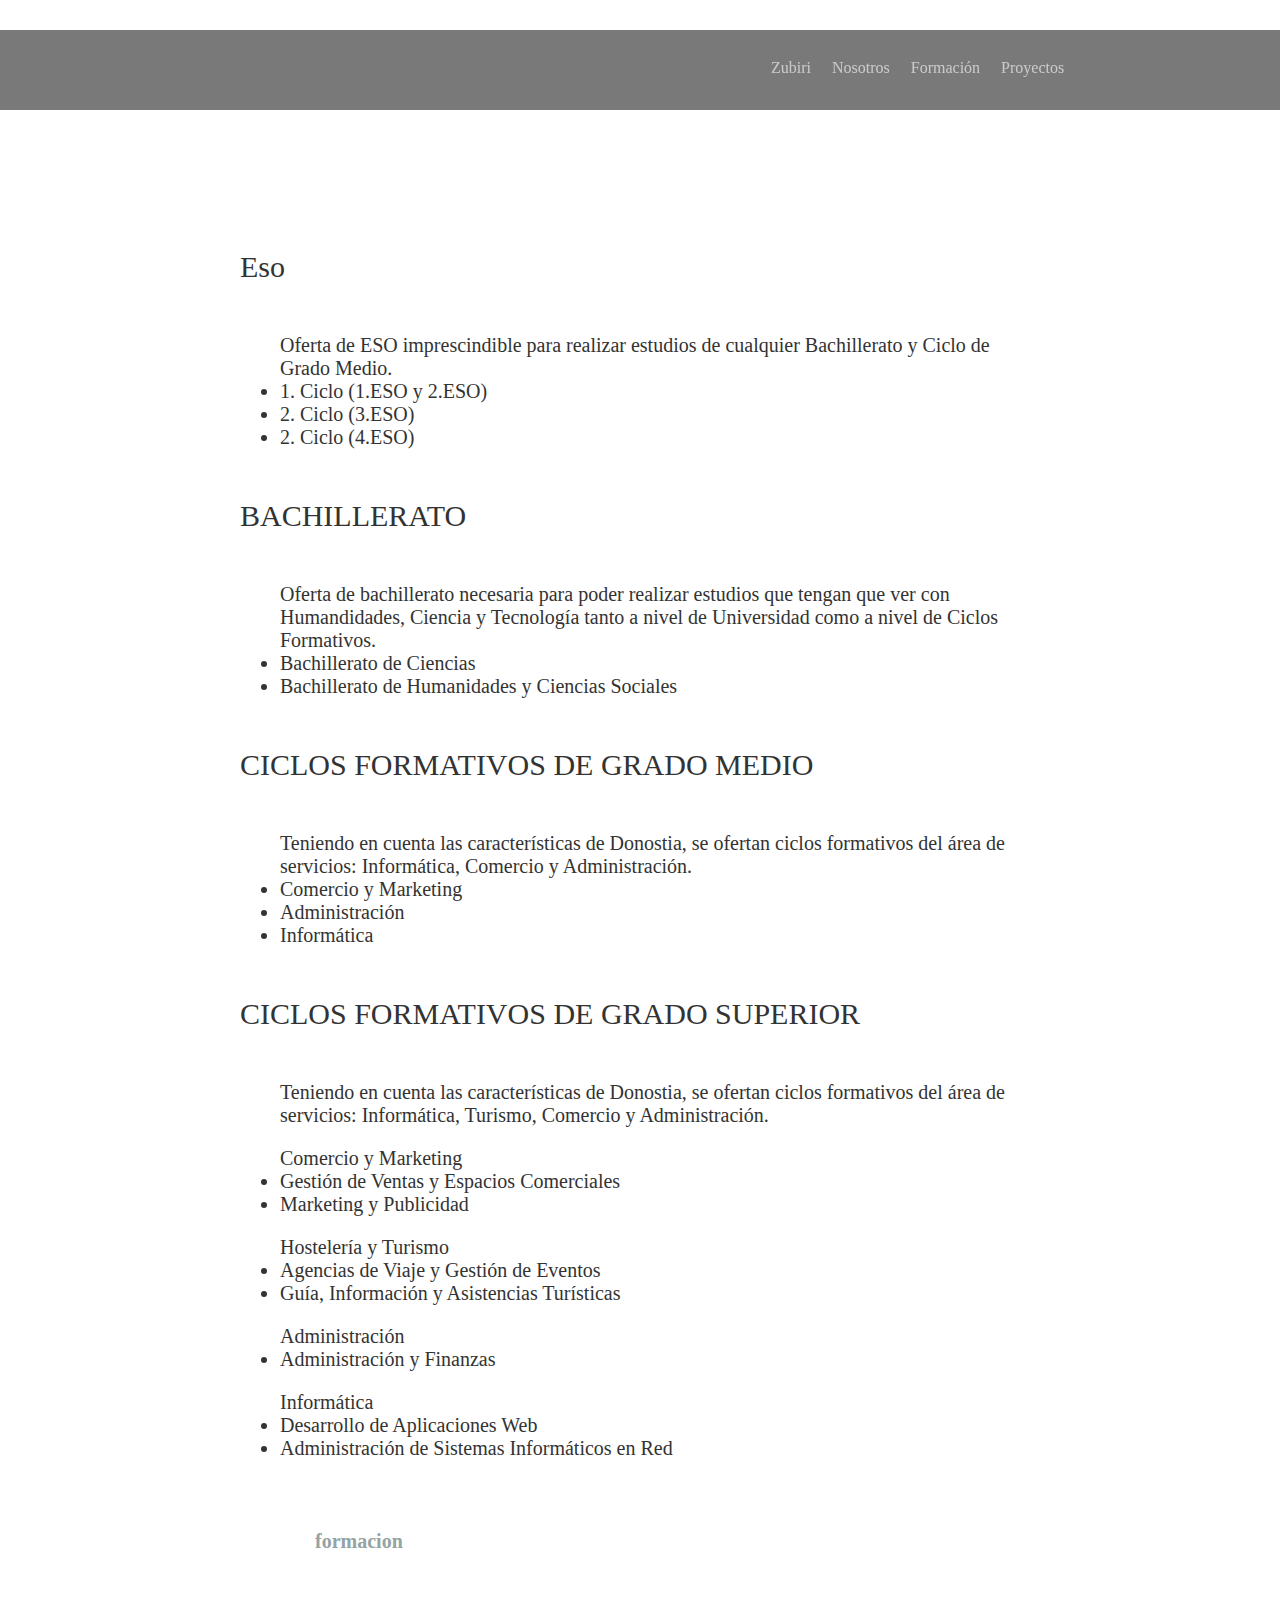
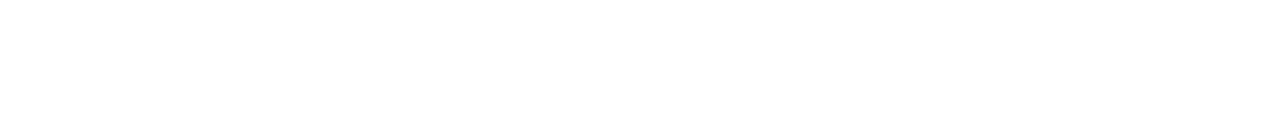
<file: parallax_final/parallax/formacion.html>
<!DOCTYPE html>
<html lang="en">
  <head>
	   <meta http-equiv="Content-Type" content="text/html; charset=utf-8" />
       <link rel="stylesheet" href="css/style.css"/>
	   <script type="text/javascript" src="js/jquery-1.10.2.min.js"></script>
       <!--<link href='http://fonts.googleapis.com/css?family=Wellfleet' rel='stylesheet' type='text/css'>
	   <link href='http://fonts.googleapis.com/css?family=Wellfleet' rel='stylesheet' type='text/css'>
	   <link href='http://fonts.googleapis.com/css?family=Arvo:400,700,400italic,700italic' rel='stylesheet' type='text/css'>	
	   <link href='http://fonts.googleapis.com/css?family=Oswald' rel='stylesheet' type='text/css'>
	   <link href='http://fonts.googleapis.com/css?family=Goudy+Bookletter+1911' rel='stylesheet' type='text/css'>-->
	<script>
   
<!-- JQUERY FOR SLIDING NAVIGATION -->   
$(document).ready(function() {
  $('a[href*=#]').each(function() {
    if (location.pathname.replace(/^\//,'') == this.pathname.replace(/^\//,'')
    && location.hostname == this.hostname
    && this.hash.replace(/#/,'') ) {
      var $targetId = $(this.hash), $targetAnchor = $('[name=' + this.hash.slice(1) +']');
      var $target = $targetId.length ? $targetId : $targetAnchor.length ? $targetAnchor : false;
       if ($target) {
         var targetOffset = $target.offset().top;

<!----- JQUERY CLICK FUNCTION REMOVE AND ADD CLASS "ACTIVE" + SCROLL TO THE #DIV--->   
         $(this).click(function() {
            $("#nav li a").removeClass("active");
            $(this).addClass('active');
           $('html, body').animate({scrollTop: targetOffset}, 1000);
           return false;
         });
      }
    }
  });

});


</script>


 </head> 
	
<body>
<header id="header">
<div class="content">
<!--<div id="logo"><h4> Zubiri Manteo</h4></div>-->

<nav id="nav">
	<ul>
		<li><a href="/parallax_final/parallax/index.html">Zubiri</a></li>
		<li><a href="/parallax_final/parallax/nosotros.html">Nosotros</a></li>
		<li><a href="/parallax_final/parallax/formacion.html"> Formación</a></li>
		<li><a  href="/parallax_final/parallax/proyectos.html"> Proyectos</a></li>

	</ul>
</nav>
</div>
</header>	
<div id="proyect">
		<div class="content" >
            <div class="quotes_container">
		    <h5 class="quotes">Eso</h5>
								<h2 id="lista"><ul>Oferta de ESO imprescindible para realizar estudios de cualquier Bachillerato y Ciclo de Grado Medio.
								<li>1. Ciclo (1.ESO y  2.ESO)</li>
								<li>2. Ciclo (3.ESO)</li>
								<li>2. Ciclo (4.ESO)</li></ul></h2>
		    <h5 class="quotes">BACHILLERATO</h5>
								<h2 id="lista"><ul>Oferta de bachillerato necesaria para poder realizar estudios que tengan que ver con Humandidades, Ciencia y Tecnología tanto a nivel de Universidad como a nivel de Ciclos Formativos.
								<li>Bachillerato de Ciencias</li>
								<li>Bachillerato de Humanidades y Ciencias Sociales</li></ul></h2>
		    <h5 class="quotes">CICLOS FORMATIVOS DE GRADO MEDIO</h5>
								<h2 id="lista"><ul>Teniendo en cuenta las características de Donostia, se ofertan ciclos formativos del área de servicios: Informática, Comercio y Administración.
								<li>Comercio y Marketing</li>
								<li>Administración</li>
								<li>Informática</li></ul></h2>
		    <h5 class="quotes">CICLOS FORMATIVOS DE GRADO SUPERIOR</h5>
								<h2 id="lista"><ul>Teniendo en cuenta las características de Donostia, se ofertan ciclos formativos del área de servicios: Informática, Turismo, Comercio y Administración.</ul>
								<ul>Comercio y Marketing
								<li>Gestión de Ventas y Espacios Comerciales</li>
								<li>Marketing y Publicidad</li></ul>
								<ul>Hostelería y Turismo
								<li>Agencias de Viaje y Gestión de Eventos</li>
								<li>Guía, Información y Asistencias Turísticas</li></ul>
								<ul>Administración
								<li>Administración y Finanzas</li></ul>
								<ul>Informática
								<li>Desarrollo de Aplicaciones Web</li>
								<li>Administración de Sistemas Informáticos en Red</li></ul></h2>
		   <h4 class="author_name_gray">formacion</h4>
		</div> 
		</div> 
</div> 
	<div >
		<div id="copyright"><a href="http://www.zubirimanteo.hezkuntza.net">Copyright zubirimanteo.hezkuntza.net </a></div>  
		</div> 
</body>
</html>
</file>
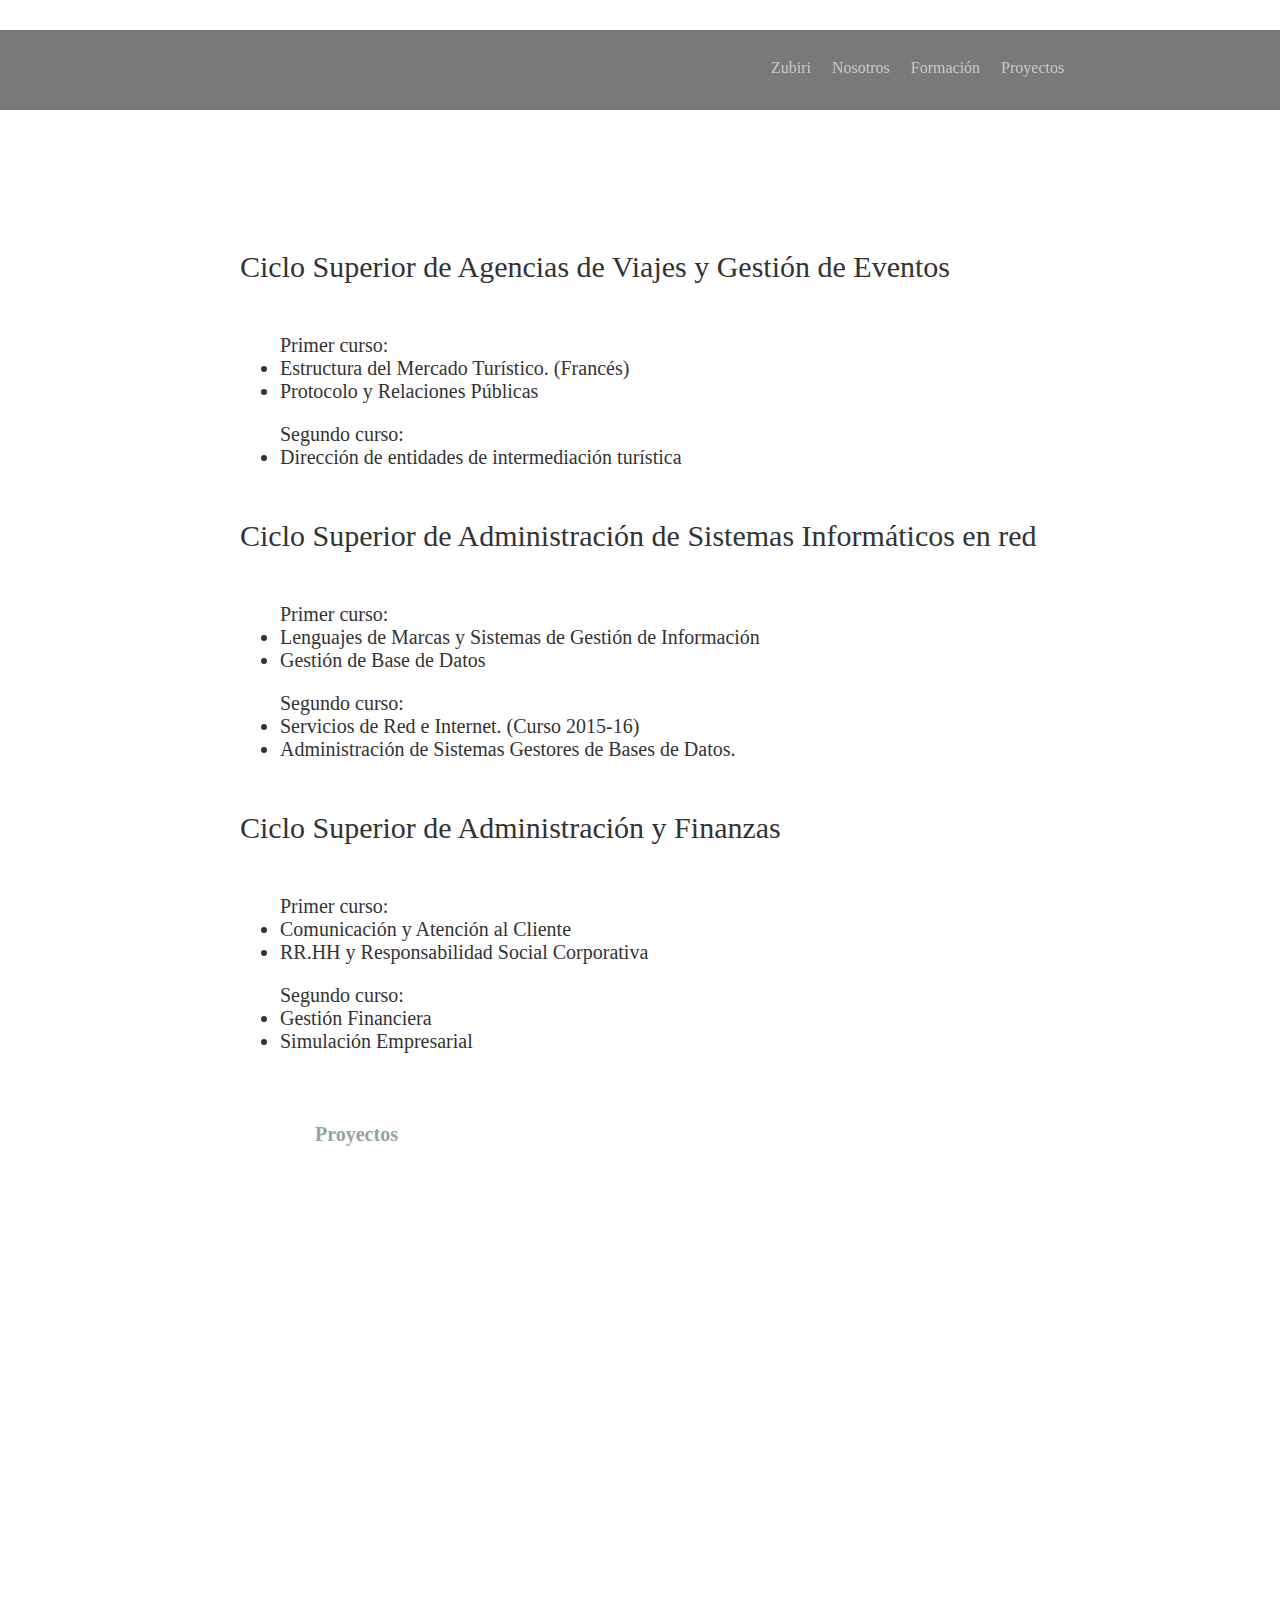
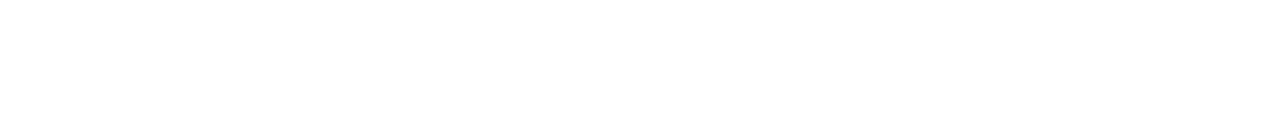
<file: parallax_final/parallax/proyectos.html>
<!DOCTYPE html>
<html lang="en">
  <head>
	   <meta http-equiv="Content-Type" content="text/html; charset=utf-8" />
       <link rel="stylesheet" href="css/style.css"/>
	   <script type="text/javascript" src="js/jquery-1.10.2.min.js"></script>
       <!--<link href='http://fonts.googleapis.com/css?family=Wellfleet' rel='stylesheet' type='text/css'>
	   <link href='http://fonts.googleapis.com/css?family=Wellfleet' rel='stylesheet' type='text/css'>
	   <link href='http://fonts.googleapis.com/css?family=Arvo:400,700,400italic,700italic' rel='stylesheet' type='text/css'>	
	   <link href='http://fonts.googleapis.com/css?family=Oswald' rel='stylesheet' type='text/css'>
	   <link href='http://fonts.googleapis.com/css?family=Goudy+Bookletter+1911' rel='stylesheet' type='text/css'>-->
	<script>
   
<!-- JQUERY FOR SLIDING NAVIGATION -->   
$(document).ready(function() {
  $('a[href*=#]').each(function() {
    if (location.pathname.replace(/^\//,'') == this.pathname.replace(/^\//,'')
    && location.hostname == this.hostname
    && this.hash.replace(/#/,'') ) {
      var $targetId = $(this.hash), $targetAnchor = $('[name=' + this.hash.slice(1) +']');
      var $target = $targetId.length ? $targetId : $targetAnchor.length ? $targetAnchor : false;
       if ($target) {
         var targetOffset = $target.offset().top;

<!----- JQUERY CLICK FUNCTION REMOVE AND ADD CLASS "ACTIVE" + SCROLL TO THE #DIV--->   
         $(this).click(function() {
            $("#nav li a").removeClass("active");
            $(this).addClass('active');
           $('html, body').animate({scrollTop: targetOffset}, 1000);
           return false;
         });
      }
    }
  });

});


</script>


 </head> 
	
<body>
<header id="header">
<div class="content">
<!--<div id="logo"><h4> Zubiri Manteo</h4></div>-->

<nav id="nav">
	<ul>
		<li><a href="/parallax_final/parallax/index.html">Zubiri</a></li>
		<li><a href="/parallax_final/parallax/nosotros.html">Nosotros</a></li>
		<li><a href="/parallax_final/parallax/formacion.html"> Formación</a></li>
		<li><a  href="/parallax_final/parallax/proyectos.html"> Proyectos</a></li>

	</ul>
</nav>
</div>
</header>	
<div id="proyect">
		<div class="content" >
            <div class="quotes_container">
		    <h5 class="quotes">Ciclo Superior de Agencias de Viajes y Gestión de Eventos</h5>
								<h2 id="lista"><ul>Primer curso:
								<li>Estructura del Mercado Turístico. (Francés)</li>
								<li>Protocolo y Relaciones Públicas</li></ul>
								<ul>Segundo curso:
								<li>Dirección de entidades de intermediación turística</li></ul></h2>
		    <h5 class="quotes">Ciclo Superior de Administración de Sistemas Informáticos en red</h5>
								<h2 id="lista"><ul>Primer curso:
								<li>Lenguajes de Marcas y Sistemas de Gestión de Información</li>
								<li>Gestión de Base de Datos</li></ul>
								<ul>Segundo curso:
								<li>Servicios de Red e Internet. (Curso 2015-16)</li>
								<li>Administración de Sistemas Gestores de Bases de Datos.</li></ul></h2>
		    <h5 class="quotes">Ciclo Superior de Administración y Finanzas</h5>
								<h2 id="lista"><ul>Primer curso:
								<li>Comunicación y Atención al Cliente</li>
								<li>RR.HH y Responsabilidad Social Corporativa</li></ul>
								<ul>Segundo curso:
								<li>Gestión Financiera</li>
								<li>Simulación Empresarial</li></ul></h2>
		   <h4 class="author_name_gray">Proyectos</h4>
		</div> 
		</div> 
</div> 
	<div >
		<div id="copyright"><a href="http://www.zubirimanteo.hezkuntza.net">Copyright zubirimanteo.hezkuntza.net </a></div>  
		</div> 
</body>
</html>
</file>
<file: parallax_final/parallax/css/style.css>
body{
	margin: 0;
	padding: 0;
	width: 100%;
}

h1 { 
    font-family:"Arvo";
	font-weight:normal;
	font-size: 55px;
	text-align: center;
	color: #fff;
	margin: 0;
	padding: 0;
}

h2 {
   font-family:"Arvo";
   font-weight: normal;
   font-size: 40px;
   text-align: center;
   color: #fff;
   margin: 0;
	padding: 0;
}

h3 {
   font-family: Oswald;
   font-weight: normal;
   font-size: 16px;
   text-align: center;
   margin: 5px 0;
	padding: 0;
	z-index: 1;
	position: relative;
}


.center { margin: 0 auto; }
.content{ margin: 0 auto; width: 960px; }
.clear { clear: both; }
a.lpanel { float: left; color: #e1e1e1; font-size: 12px; font-family:"Wellfleet"; text-decoration: none; margin: 7px 11px; }
a.rpanel { float: right; color: #e1e1e1;  font-size: 12px; font-family:"Wellfleet"; text-decoration: none; margin: 7px 11px; }

a.lpanel:hover{ color: #fff; }
a.rpanel:hover{ color: #fff; }
/*= HEADER & NAVIGATION
--------------------------------------------------------*/

#header { 
	width: 100%; 
	background: url('../img/header-bg.png'); 
	height: 80px; 	
	position: fixed;
	margin-top: 30px;
}

#nav { width: 410px; float: right; margin-top: 20px; }
#nav ul{
	list-style: none;
	display: block;
	margin: 0 auto;
	list-style: none;	
}

#nav li{
	margin-top: 9px;	
	float: left;
	padding-left: 21px;
}

#nav li a { color: #fff; opacity:0.6; font-size: 16px; text-decoration: none; font-family: 'Wellfleet'; }
#nav li a.active { color: #fff; opacity:1; border-bottom: 2px solid #fff; }
#nav li a:hover { color: #fff; opacity:1;  }



#lista{
	background-color: #fff;
	color: #333333;
 font-family: 'Goudy Bookletter 1911', serif;
   font-weight: normal;
   font-size: 20px;
  text-align: left;
  margin: 50px auto;
}

.quotes {   
 font-family: 'Goudy Bookletter 1911', serif;
   font-weight: normal;
   font-size: 30px;
  text-align: left;
  margin: 50px auto;
}
   
 .author_name_white { font-family:"Wellfleet";  margin: 70px 0 0 75px; color: #fff; font-size: 20px; }  
 .author_name_gray { font-family:"Wellfleet";  margin: 70px 0 0 75px; color: #94a4a4; font-size: 20px; }  
 .quotes_container { width: 800px; margin: 0 auto; }



/*= BUTTONS
--------------------------------------------------------*/

button.btn-know { 
	padding: 15px 47px; 
	margin: 40px 38.8%;
	text-align: center;
	border: 4px solid #fff; 
	color: #fff; 
	background: transparent; 
	font-size: 19px;
	cursor: pointer;
	text-shadow: -1px 2px 0px rgba(90, 90, 90, 0.56);
	-webkit-border-radius: 4px;
	border-radius: 4px;
}

.btn-know:hover { background: #fff; color: transparent; }
ul.built { list-style: none; margin: 0 auto; width: 730px; }
.built li img{ float: left; padding-right: 34px; }



/*= SLIDES STYLING
--------------------------------------------------------*/

#slide1, #slide2{ width: 100%; }
#slide1{
	background:url('/parallax_final/parallax/imgZub/Zubiri-Manteo.jpg') 50% 0 no-repeat fixed;
	color: #fff;
	height: 600px;
	margin: 0;
	padding: 200px 0 260px 0;
	background-size: cover;
}

#slide2{
	background-color: #fff;
	color: #333333;
	height: 300px;
	margin: 0 auto;
	overflow: hidden;
	padding: 200px 0;
	text-align: justify;
}
#proyect{
	background-color: #fff;
	color: #333333;
	height: 1200px;
	margin: 0 auto;
	overflow: hidden;
	padding: 200px 0;
	text-align: justify;
}

#slide3{
	background: url('/parallax_final/parallax/imgZub/zubiri.jpg') 50% 0 no-repeat fixed;
	color: #fff;
	height: 600px;
	padding: 170px 0 0 0;	
	background-size: cover;
}

#slide4{
	background-color: #fff;
	color: #333333;
	height: 300px;
	padding: 200px 0;
}

#slide5{
	background: url('/parallax_final/parallax/imgZub/zubiri1.jpg') 50% 0 no-repeat fixed;
	height: 200px;
	margin: 0 auto;
	padding: 250px 0;
	color: #fff;
	background-size: cover;
}


/*= FOOTER 
--------------------------------------------------------*/

#copyright  { color: #fff; font-family:"Wellfleet";  font-size: 14px; margin-top: 100px; text-align: center;  }
#copyright  a { text-decoration: none; color: #fff;  }
</file>
